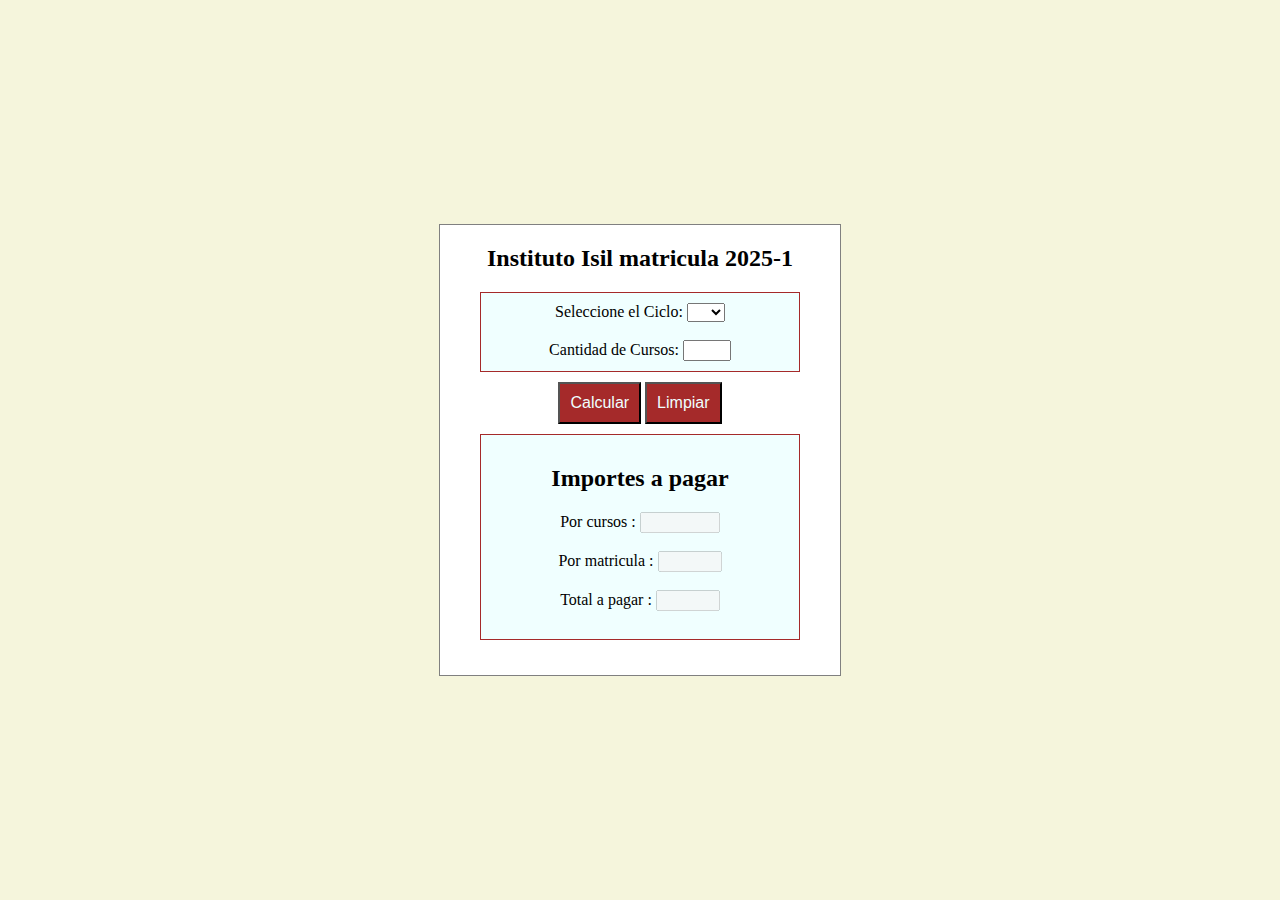
<file: tema15/tema15/caso2/index.html>
<!DOCTYPE html>
<html lang="en">
<head>
    <meta charset="UTF-8">
    <meta name="viewport" content="width=device-width, initial-scale=1.0">
    <title>Pago Instituto</title>
    <link rel="stylesheet" href="estilo.css">
    <script src="matricula.js"></script>
</head>
<body>
    <div id="cuadro">
        <h2>Instituto Isil matricula 2025-1</h2>
        <div id="marco">
            <label for="ciclo">Seleccione el Ciclo: </label>
            <select name="ciclo" id="ciclo">
                <option value="1">1</option>
                <option value="2">2</option>
                <option value="3">3</option>
                <option value="4">4</option>
                <option value="5">5</option>
                <option value="6">6</option>
                <option value="Otro">6+</option>
            </select><br><br>
            <label for="cc">Cantidad de Cursos: </label>
            <input type="number" name="cc" id="cc" min="0" max="8" required>
        </div>
        <input type="button" value="Calcular" id="btnCalcular" onclick="calcular();">
        <input type="button" value="Limpiar" id="btnLimpiar" onclick="limpiar();">
        <div id="resultado">
            <h2>Importes a pagar</h2>
            <label for="pc">Por cursos : </label>
            <input type="number" name="pc" id="boxCursos" min="0" max="10000" disabled><br><br>
            <label for="mat">Por matricula : </label>
            <input type="number" name="mat" id="boxMatr" min="0" max="100" disabled><br><br>
            <label for="tot">Total a pagar : </label>
            <input type="number" name="tot" id="boxTotal" min="0" max="100" disabled><br><br>
        </div>

    </div>

    
</body>
</html>
</file>
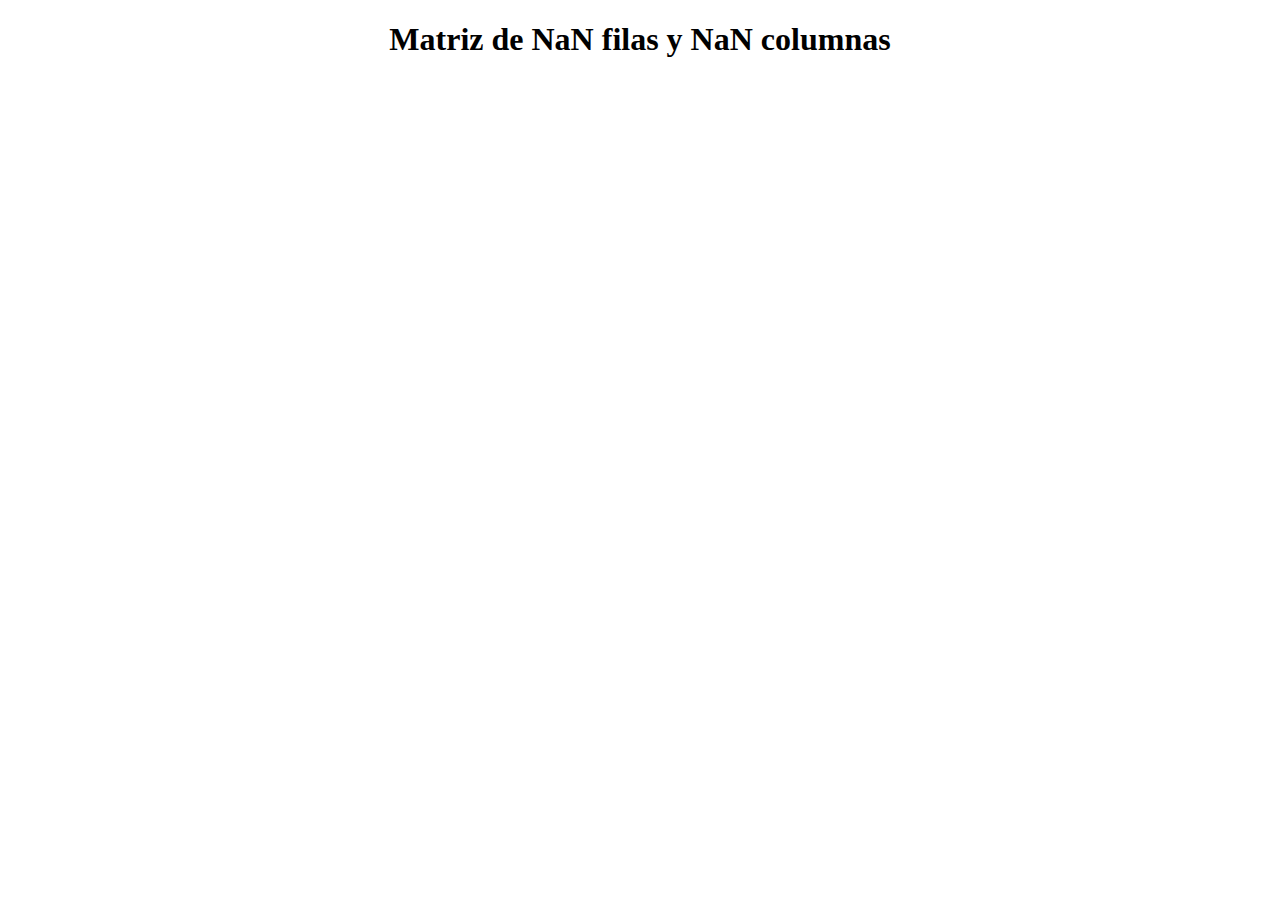
<file: tema15/tema15/caso4/index.html>
<!DOCTYPE html>
<html lang="en">
<head>
    <meta charset="UTF-8">
    <meta name="viewport" content="width=device-width, initial-scale=1.0">
    <title>Document</title>
    <style>
        #contenedor{
            width: 70%;
            height: 70%;
            margin:auto;
            text-align: center;                   
        }
        div{
            margin: auto;
        }
        #muestra{
            content: url(/imagen/fruta.jpg);
            width: 50px;
            height: 50px;
            float: left;
           
        }
        #salto{clear: both;}        

    </style>
</head>
<body>
    <div id="contenedor">
        <h1 id="titulo"></h1>
        <!-- <div id="muestra"></div>
        <div id="muestra"></div>
        <div id="muestra"></div>
        <div id="muestra"></div>
        <div id="salto"></div>
        <div id="muestra"></div>
        <div id="muestra"></div>
        <div id="muestra"></div>
        <div id="muestra"></div>
        <div id="salto"></div>
        <div id="muestra"></div>
        <div id="muestra"></div>
        <div id="muestra"></div>
        <div id="muestra"></div> -->

        <script>
            var i,j,col,fil;
            fil=parseInt(prompt("Ingrese el nro de filas"));
            col=parseInt(prompt("Ingrese el nro de columnas"));

            for(i=1;i<=fil;i++){ //filas
    
                for(j=1;j<=col;j++){
                    document.write("<div  id='muestra'></div>");// columnas
                }
                document.write("<div id='salto'></div>");
            }
            document.getElementById("titulo").textContent="Matriz de "+fil+" filas y "+col+" columnas"

    
        </script>

    </div>     
</body>
</html>
</file>
<file: tema15/tema15/caso2/estilo.css>
body{
    background-color: beige;
}
#cuadro{
    width:400px;
    height:450px;
    border:1px solid grey;
    position:absolute;
    top:50%;
    left:50%;
    transform: translate(-50%,-50%);    
    background-color:white;
    text-align: center;
}

#btnCalcular,#btnLimpiar{
    background-color: brown;
    color:white;
    padding:10px;
    font-size: 1em;
    color:azure
}
#marco,#resultado{
    border:1px solid brown;
    margin:10px 40px;
    padding:10px;
    background-color: azure;
}
</file>
